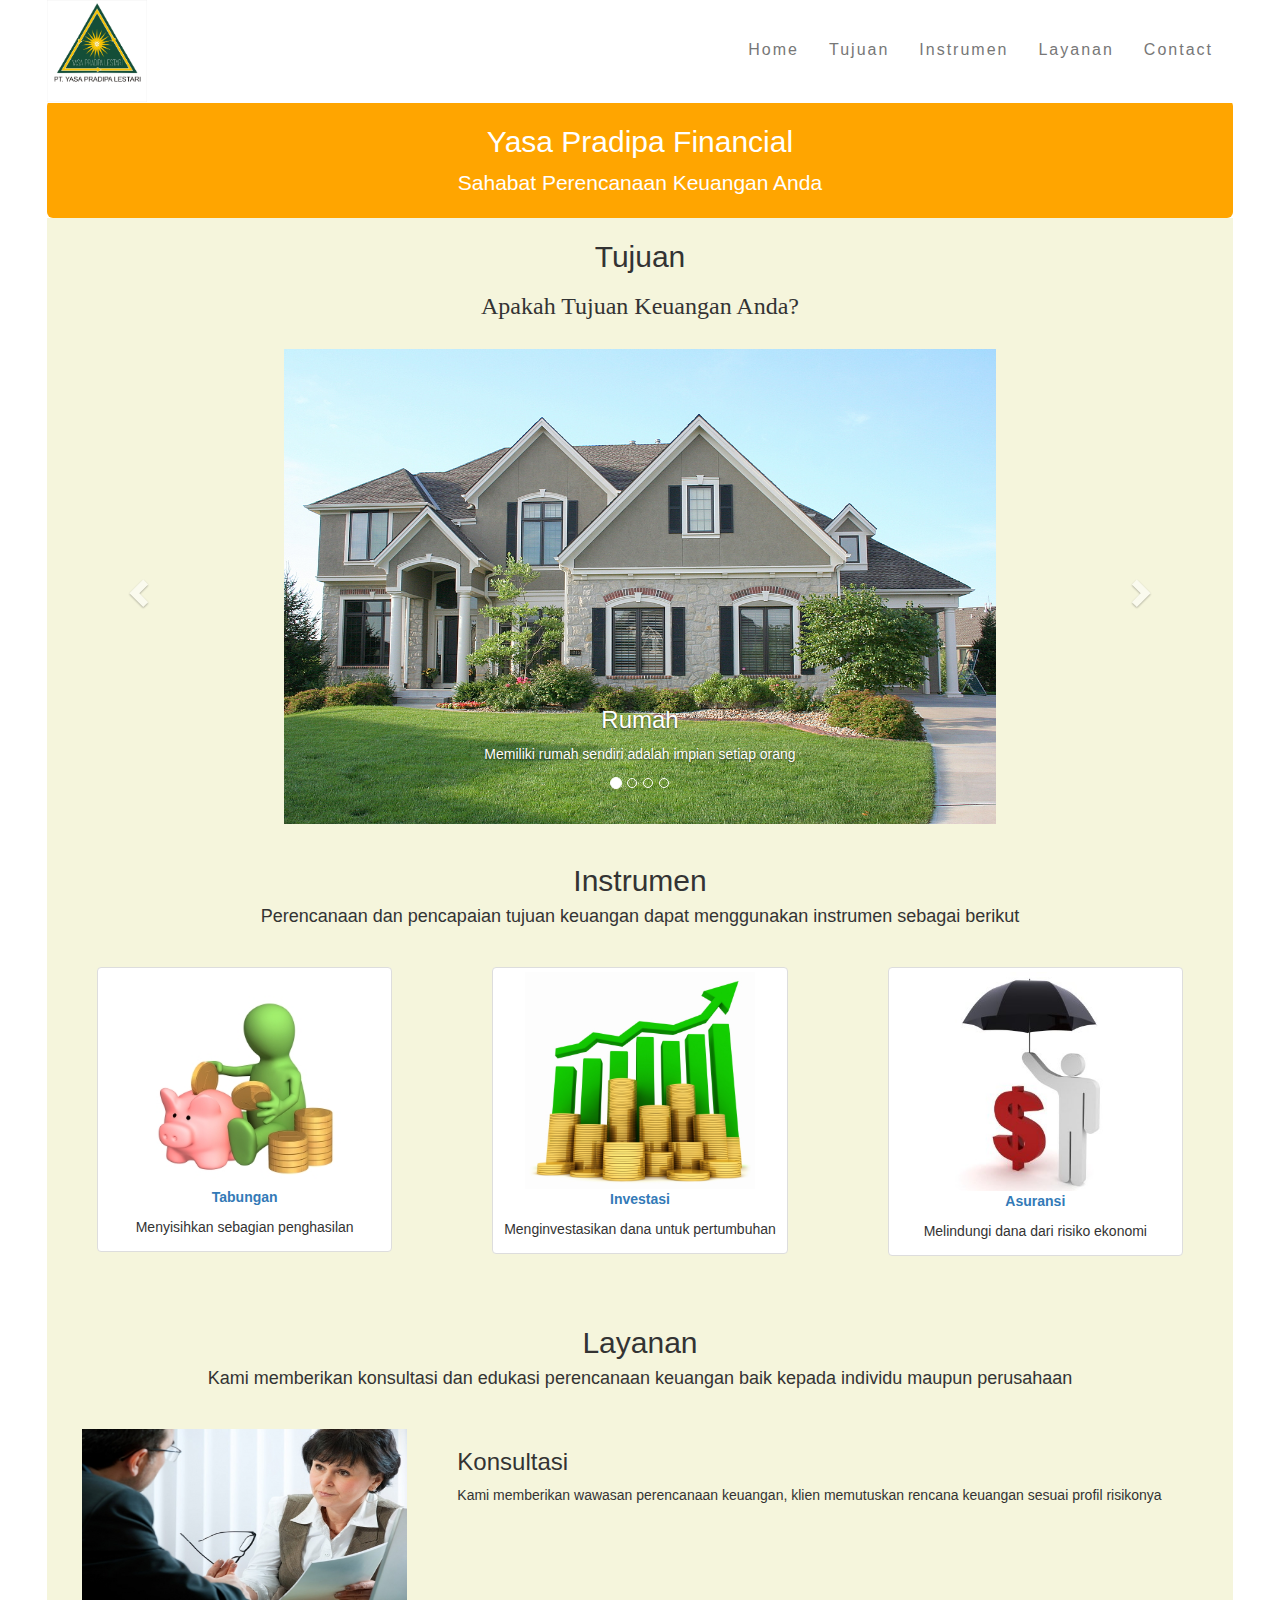
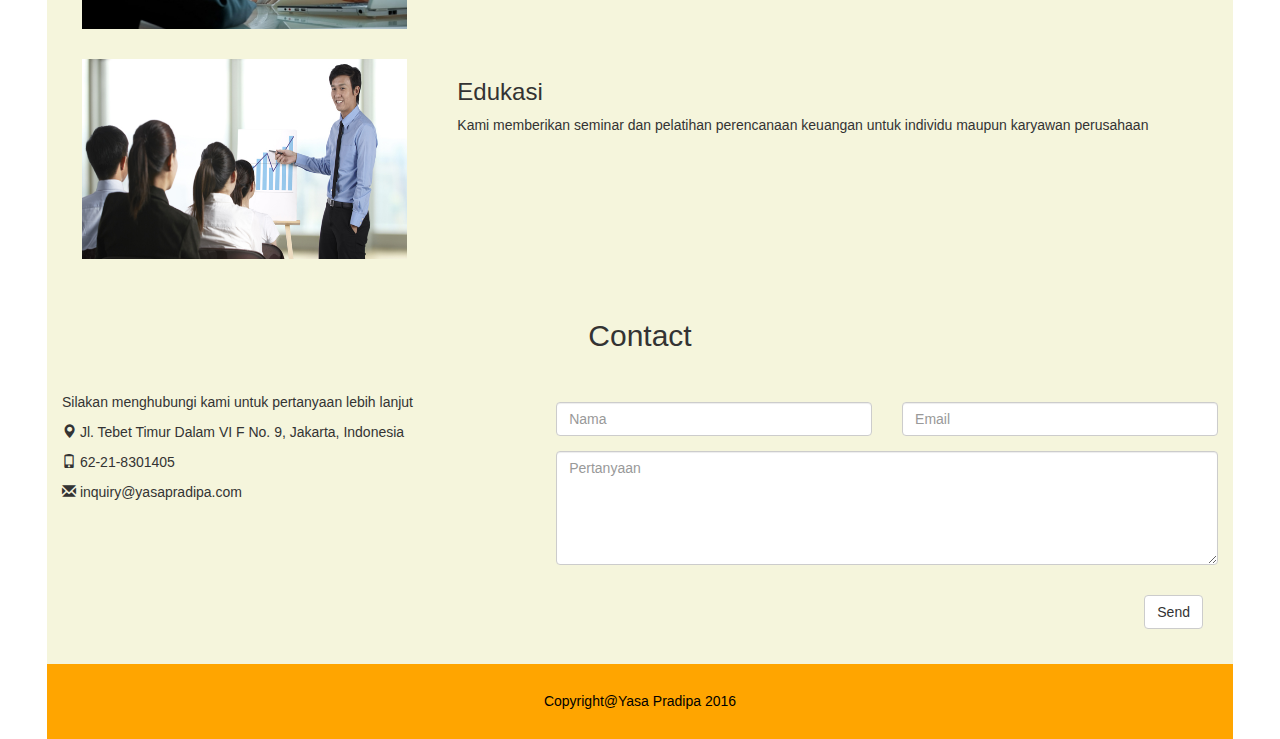
<file: index.html>
﻿<!DOCTYPE html>
<html lang="en">

<head>
  <title>yasapradipa</title>
  <meta charset="utf-8">
  <meta name="viewport" content="width=device-width, initial-scale=1">
  <link rel="stylesheet" type="text/css" href="css/bootstrap.css"/>
  <script src="js/jquery-2.2.0.min.js"></script>
  <script src="js/bootstrap.js"></script>
</head>

<body>

<nav class="navbar navbar-default navbar-fixed-top">
  <div class="container">
    <div class="navbar-header">
    <button type="button" class="navbar-toggle" data-toggle="collapse" data-target="#myNavbar">
        <span class="icon-bar"></span>
        <span class="icon-bar"></span>
        <span class="icon-bar"></span>                        
      </button>
     <a class="navbar-brand brand-name" href="index.html"><img class="img-responsive" src="image/PT YASA PRADIPA LESTARI LOGO.jpg" width="100"></a>
    </div>
    <div class="collapse navbar-collapse" id="myNavbar">
      <ul class="nav navbar-nav navbar-right">
        <li><a href="#home">Home</a></li>
        <li><a href="#tujuan">Tujuan</a></li>
        <li><a href="#instrumen">Instrumen</a></li>
        <li><a href="#layanan">Layanan</a></li>
        <li><a href="#contact">Contact</a></li>
      </ul>
    </div>
  </div>
</nav>

<div id="home">
<div class="container">
  <div class="jumbotron text-center" style="margin-bottom:-100px; padding-top:5px; padding-bottom:5px">
    <h2>Yasa Pradipa Financial</h2>
    <p>Sahabat Perencanaan Keuangan Anda</p> 
  </div>
</div>

 </div>

<div id="tujuan">
<div class="container text-center bg-grey">
 <div style="background-color:#f5f5dc; margin-top:100px; padding-top:2px; padding-bottom:0px">
 <h2>Tujuan</h2>
 <div style="font-family:'Comic Sans MS'">
  <h3>Apakah Tujuan Keuangan Anda?</h3>
  </div>
 
	<br>	
</div>
  <div id="myCarousel" class="carousel slide" data-ride="carousel" style="margin-bottom:-120px">
    <!-- Indicators -->
    <ol class="carousel-indicators">
      <li data-target="#myCarousel" data-slide-to="0" class="active"></li>
      <li data-target="#myCarousel" data-slide-to="1"></li>
      <li data-target="#myCarousel" data-slide-to="2"></li>
      <li data-target="#myCarousel" data-slide-to="3"></li>
    </ol>

    <!-- Wrapper for slides -->
    <div class="carousel-inner" role="listbox">

      <div class="item active">
        <img src="image/house2.jpg" alt="Rumah">
        <div class="carousel-caption">
          <h3>Rumah</h3>
          <p>Memiliki rumah sendiri adalah impian setiap orang</p>
        </div>
      </div>

      <div class="item">
        <img src="image/wisuda2.jpg" alt="Pendidikan">
        <div class="carousel-caption">
          <h3>Pendidikan</h3>
          <p>Memperoleh pendidikan setinggi mungkin untuk kesuksesan di masa depan</p>
        </div>
      </div>
    
      <div class="item">
        <img src="image/liburan1.jpg" alt="Liburan">
        <div class="carousel-caption">
          <h3>Liburan</h3>
          <p>Sejenak beristirahat dari rutinitas dan menambah wawasan baru</p>
        </div>
      </div>

      <div class="item">
        <img src="image/pensiun2.jpg" alt="Pensiun">
        <div class="carousel-caption">
          <h3>Pensiun</h3>
          <p>Menjalani masa tua dengan tenang dan bahagia</p>
        </div>
      </div>
  
    </div>

    <!-- Left and right controls -->
    <a class="left carousel-control" href="#myCarousel" role="button" data-slide="prev">
      <span class="glyphicon glyphicon-chevron-left" aria-hidden="true"></span>
      <span class="sr-only">Previous</span>
    </a>
    <a class="right carousel-control" href="#myCarousel" role="button" data-slide="next">
      <span class="glyphicon glyphicon-chevron-right" aria-hidden="true"></span>
      <span class="sr-only">Next</span>
    </a>
  </div>
</div>
</div>

<br>

<div id="instrumen">
<div class="container text-center bg-grey" style="margin-bottom:-100px;">
<div style="background-color:#f5f5dc; margin-top:100px; padding-top:20px; padding-bottom:20px">
  <h2>Instrumen</h2>
  <h4>Perencanaan dan pencapaian tujuan keuangan dapat menggunakan instrumen sebagai berikut</h4>
  <br>
  <div class="row text-center">
    <div class="col-sm-4">
      <div class="thumbnail">
        <img src="image/saving.jpg" alt="Tabungan" width="200">
        <p><strong><a href="tabungan.html">Tabungan</a></strong></p>
        <p>Menyisihkan sebagian penghasilan</p>
      </div>
    </div>
    <div class="col-sm-4">
      <div class="thumbnail">
        <img src="image/investment.jpg" alt="Investasi" width="230">
        <p><strong><a href="investasi.html">Investasi</a></strong></p>
        <p>Menginvestasikan dana untuk pertumbuhan</p>
      </div>
    </div>
    <div class="col-sm-4">
      <div class="thumbnail">
        <img src="image/insurance5.jpg" alt="Asuransi" width="220">
        <p><strong><a href="asuransi.html">Asuransi</a></strong></p>
        <p>Melindungi dana dari risiko ekonomi</p>
      </div>
    </div>   
</div>
</div>
</div>
</div>

<div id="layanan">
<div class="container bg-grey text-center">
<div style="background-color:#f5f5dc; margin-top:100px; padding-top:10px; padding-bottom:100px; margin-bottom:-70px">
	<h2>Layanan</h2>
	<h4>Kami memberikan konsultasi dan edukasi perencanaan keuangan baik kepada individu maupun perusahaan</h4>
	<br>
	<div class="row">
    	<div class="col-sm-4">
      	<img src="image/konsultasi1.jpg" width="325" height="200">
    	</div>
    	<div class="col-sm-8 text-left">
      		<h3>Konsultasi</h3>
      			<p>Kami memberikan wawasan perencanaan keuangan, klien memutuskan rencana keuangan sesuai profil risikonya</p> 
     	</div>
     	</div>
     <br>	
     <div class="row">
    	<div class="col-sm-4">
      	<img src="image/pelatihan1.jpg" width="325" height="200">
    	</div>
		<div class="col-sm-8 text-left">
      		<h3>Edukasi</h3> 
      			<p>Kami memberikan seminar dan pelatihan perencanaan keuangan untuk individu maupun karyawan perusahaan</p>
    	</div>
	</div>
</div>
</div>
</div>

<div id="contact">
<div class="container bg-grey">
<div style="background-color:#f5f5dc; padding-top:10px; padding-bottom:20px">

  <h2 class="text-center">Contact</h2>
  <br>
  <div class="row">
    <div class="col-sm-5">
      <p>Silakan menghubungi kami untuk pertanyaan lebih lanjut</p>
      <p><span class="glyphicon glyphicon-map-marker"></span> Jl. Tebet Timur Dalam VI F No. 9, Jakarta, Indonesia </p>
      <p><span class="glyphicon glyphicon-phone"></span> 62-21-8301405 </p>
      <p><span class="glyphicon glyphicon-envelope"></span> inquiry@yasapradipa.com</p>	   
    </div>
    <div class="col-sm-7">
      <div class="row" style="margin-left:-15px; margin-right:-15px;">
        <div class="col-sm-6 form-group">
          <input class="form-control" id="nama" name="nama" placeholder="Nama" type="text" required>
        </div>
        <div class="col-sm-6 form-group">
          <input class="form-control" id="email" name="email" placeholder="Email" type="email" required>
        </div>
      </div>
      <textarea class="form-control" id="pertanyaan" name="pertanyaan" placeholder="Pertanyaan" rows="5"></textarea><br>
      <div class="row">
        <div class="col-sm-12 form-group">
          <button class="btn btn-default pull-right" type="submit">Send</button>
        </div>
      </div>	
    </div>
  </div>
</div>
</div>
</div>

<div class="container bg-grey">
<div style="background-color:#ffa500;text-align:center;color:black;padding-top:20px;padding-bottom:20px">
<footer>
<h5>Copyright@Yasa Pradipa 2016</h5> 
</footer>
</div>
</div>

</body>

</html>
</file>
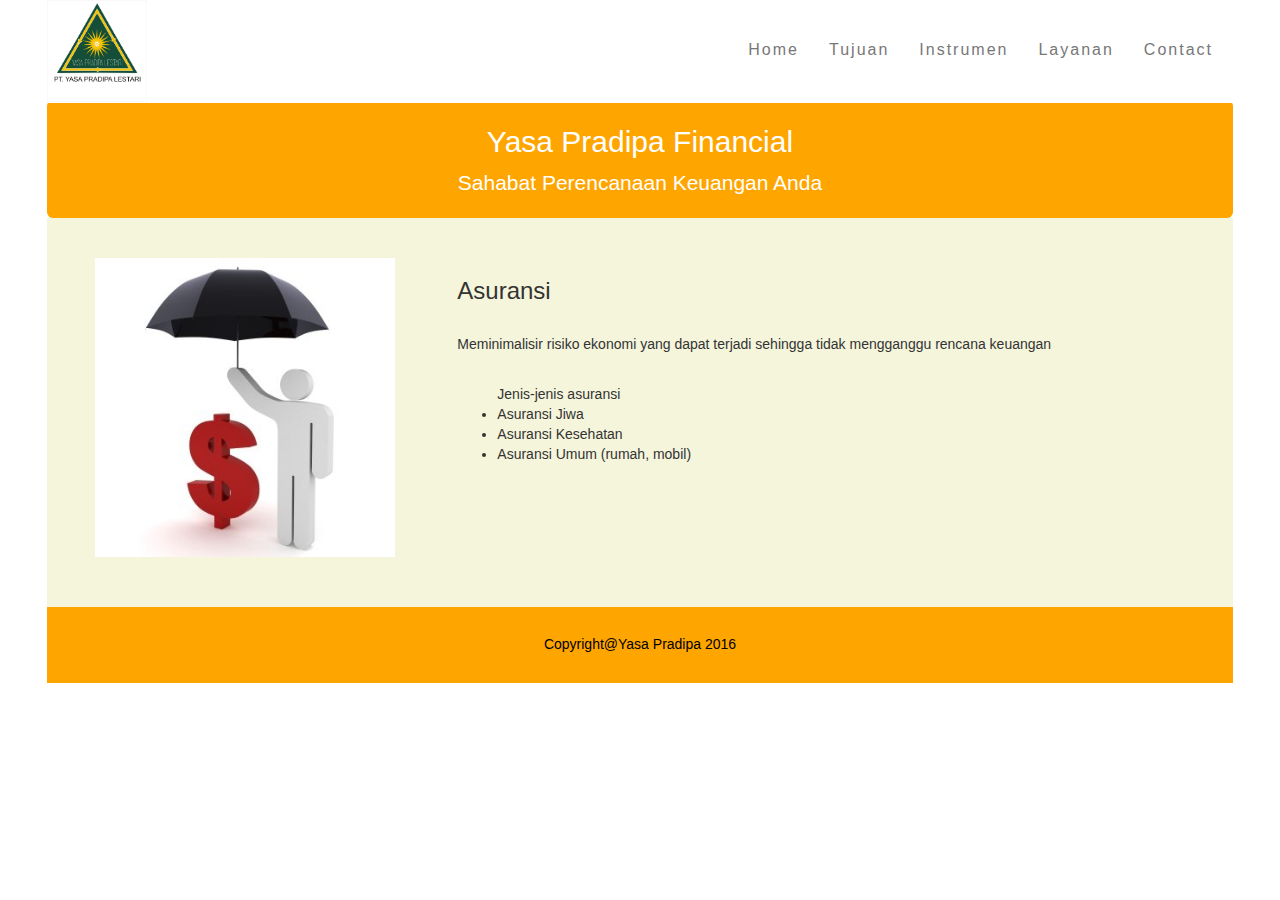
<file: asuransi.html>
﻿<!DOCTYPE html>
<html lang="en">

<head>
  <title>yasapradipa</title>
  <meta charset="utf-8">
  <meta name="viewport" content="width=device-width, initial-scale=1">
  <link rel="stylesheet" type="text/css" href="css/bootstrap.css"/>
  <script src="js/jquery-2.2.0.min.js"></script>
  <script src="js/bootstrap.js"></script>
</head>

<body>

<nav class="navbar navbar-default navbar-fixed-top nav-container">
  <div class="container">
    <div class="navbar-header">
      <button type="button" class="navbar-toggle" data-toggle="collapse" data-target="#myNavbar">
        <span class="icon-bar"></span>
        <span class="icon-bar"></span>
        <span class="icon-bar"></span>
      </button>
      
      <a class="navbar-brand brand-name" href="index.html"><img class="img-responsive" src="image/PT YASA PRADIPA LESTARI LOGO.jpg" width="100"></a>

       
    </div>
    <div class="collapse navbar-collapse" id="myNavbar">
      <ul class="nav navbar-nav navbar-right">
        <li><a href="index.html#home">Home</a></li>
        <li><a href="index.html#tujuan">Tujuan</a></li>
        <li><a href="index.html#instrumen">Instrumen</a></li>
        <li><a href="index.html#layanan">Layanan</a></li>
        <li><a href="index.html#contact">Contact</a></li>
      </ul>
    </div>
  </div>
</nav>

<div id="home">
<div class="container">
  <div class="jumbotron text-center" style="margin-bottom:-100px; padding-top:5px; padding-bottom:5px">
    <h2>Yasa Pradipa Financial</h2>
    <p>Sahabat Perencanaan Keuangan Anda</p> 
  </div>
</div>
</div>

<div id="asuransi.html">
<div class="container bg-grey text-center">
<div style="background-color:#f5f5dc; margin-top:100px; padding-top:30px; padding-bottom:50px">
	<div class="row">
    	<div class="col-sm-4">
      	<img src="image/insurance5.jpg" width="300" >
    	</div>
    	<div class="col-sm-8 text-left">
      		<h3>Asuransi</h3>
      		<br>
      		<p>Meminimalisir risiko ekonomi yang dapat terjadi sehingga tidak mengganggu rencana keuangan</p> 
      		<br>
      		<ul>Jenis-jenis asuransi
      			<li>Asuransi Jiwa</li>
      			<li>Asuransi Kesehatan</li>
      			<li>Asuransi Umum (rumah, mobil)</li>
      		</ul>      		  			
       	</div>
     </div>
</div>
</div>
</div>

<div class="container bg-grey">
<div style="background-color:#ffa500;text-align:center;color:black;padding-top:20px;padding-bottom:20px">
<footer>
<h5>Copyright@Yasa Pradipa 2016</h5> 
</footer>
</div>
</div>

</body>

</html>
</file>
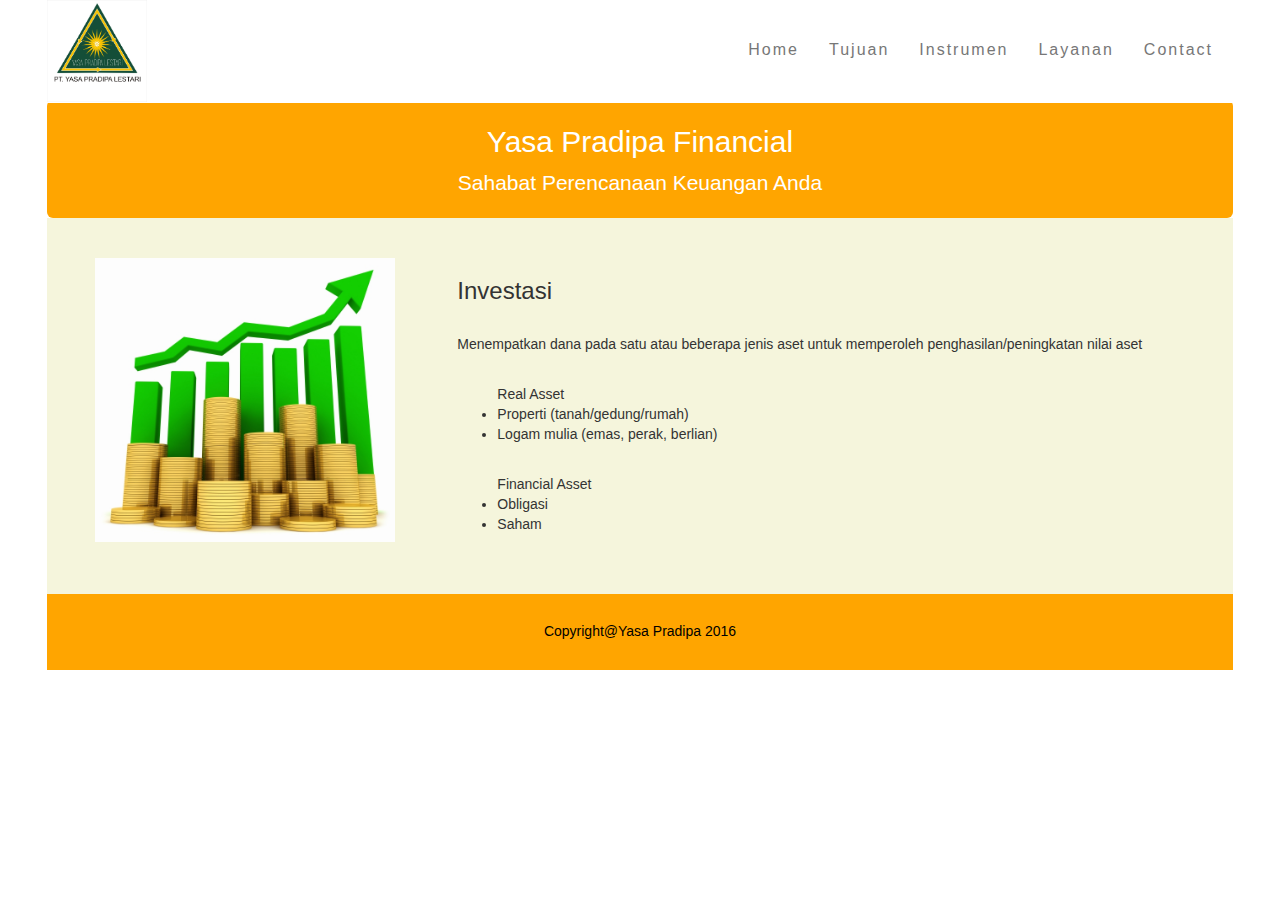
<file: investasi.html>
﻿<!DOCTYPE html>
<html lang="en">

<head>
  <title>yasapradipa</title>
  <meta charset="utf-8">
  <meta name="viewport" content="width=device-width, initial-scale=1">
  <link rel="stylesheet" type="text/css" href="css/bootstrap.css"/>
  <script src="js/jquery-2.2.0.min.js"></script>
  <script src="js/bootstrap.js"></script>
</head>

<body>

<nav class="navbar navbar-default navbar-fixed-top nav-container">
  <div class="container">
    <div class="navbar-header">
      <button type="button" class="navbar-toggle" data-toggle="collapse" data-target="#myNavbar">
        <span class="icon-bar"></span>
        <span class="icon-bar"></span>
        <span class="icon-bar"></span>
      </button>
                
    </div><a class="navbar-brand brand-name" href="index.html"><img class="img-responsive" style="margin-top:10px" src="image/PT YASA PRADIPA LESTARI LOGO.jpg" width="100"></a>

    <div class="collapse navbar-collapse" id="myNavbar">
      <ul class="nav navbar-nav navbar-right">
       	<li><a href="index.html#home">Home</a></li>
        <li><a href="index.html#tujuan">Tujuan</a></li>
        <li><a href="index.html#instrumen">Instrumen</a></li>
        <li><a href="index.html#layanan">Layanan</a></li>
        <li><a href="index.html#contact">Contact</a></li>
      </ul>
    </div>
  </div>
</nav>

<div id="home">
<div class="container">
  <div class="jumbotron text-center" style="margin-bottom:-100px; padding-top:5px; padding-bottom:5px">
    <h2>Yasa Pradipa Financial</h2>
    <p>Sahabat Perencanaan Keuangan Anda</p> 
  </div>
</div>
</div>

<div id="investasi.html">
<div class="container bg-grey text-center">
<div style="background-color:#f5f5dc; margin-top:100px; padding-top:30px; padding-bottom:50px">
	<div class="row">
    	<div class="col-sm-4">
      	<img src="image/investment.jpg" width="300" >
    	</div>
    	<div class="col-sm-8 text-left">
      		<h3>Investasi</h3>
      		<br>
      		<p>Menempatkan dana pada satu atau beberapa jenis aset untuk memperoleh penghasilan/peningkatan nilai aset</p> 
      		<br>
      		<ul>Real Asset
      			<li>Properti (tanah/gedung/rumah)</li>
      			<li>Logam mulia (emas, perak, berlian)</li>
      		</ul>
      		<br>
      		<ul>Financial Asset
      			<li>Obligasi</li>
      			<li>Saham</li>
      		</ul>	  			
     	</div>
     </div>
</div>
</div>
</div>

<div class="container bg-grey">
<div style="background-color:#ffa500;text-align:center;color:black;padding-top:20px;padding-bottom:20px">
<footer>
<h5>Copyright@Yasa Pradipa 2016</h5> 
</footer>
</div>
</div>

</body>

</html>
</file>
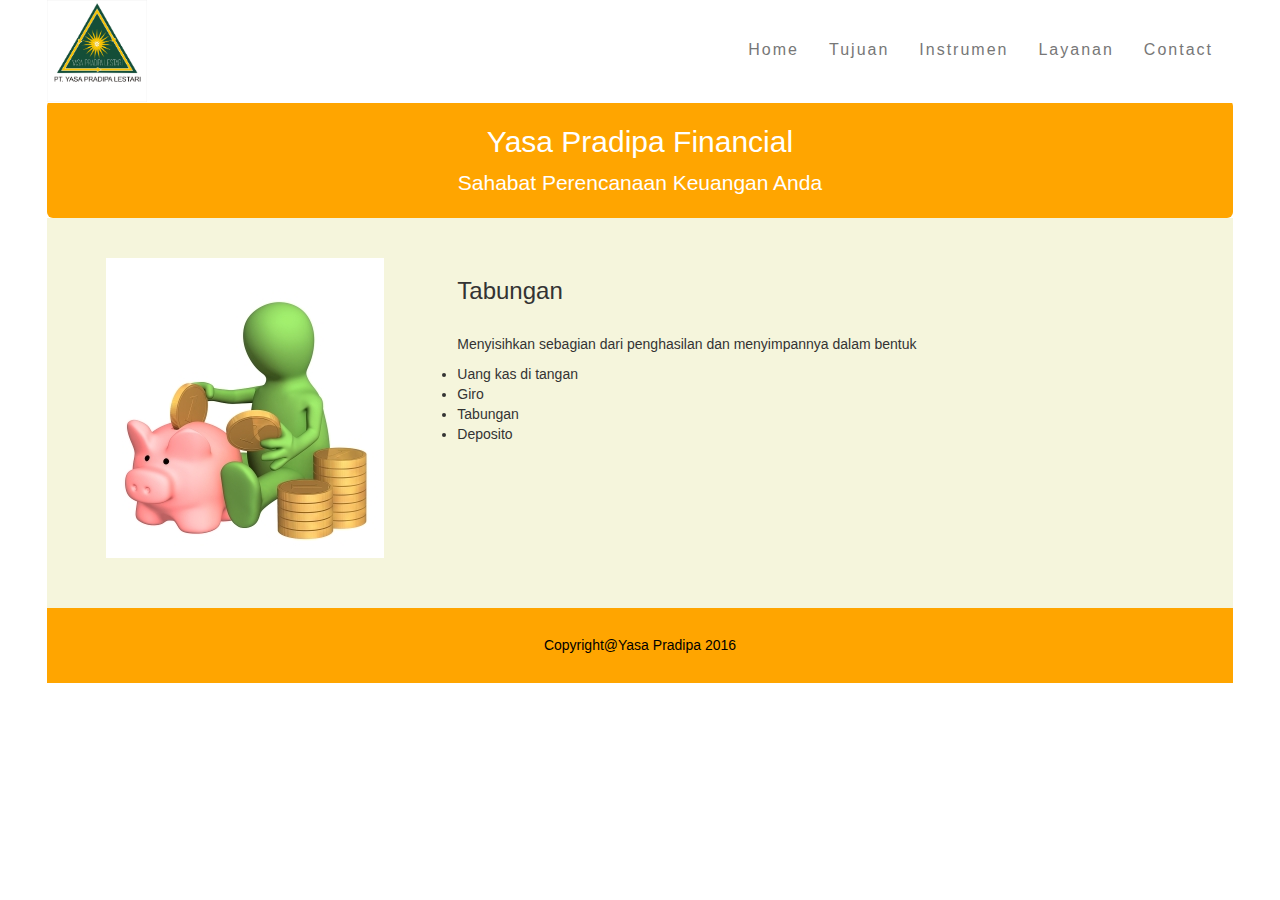
<file: tabungan.html>
﻿<!DOCTYPE html>
<html lang="en">

<head>
  <title>yasapradipa</title>
  <meta charset="utf-8">
  <meta name="viewport" content="width=device-width, initial-scale=1">
  <link rel="stylesheet" type="text/css" href="css/bootstrap.css"/>
  <script src="js/jquery-2.2.0.min.js"></script>
  <script src="js/bootstrap.js"></script>
</head>

<body>

<nav class="navbar navbar-default navbar-fixed-top nav-container">
  <div class="container">
    <div class="navbar-header">
      <button type="button" class="navbar-toggle" data-toggle="collapse" data-target="#myNavbar">
        <span class="icon-bar"></span>
        <span class="icon-bar"></span>
        <span class="icon-bar"></span>
      </button>
      
      <a class="navbar-brand brand-name" href="index.html"><img class="img-responsive" src="image/PT YASA PRADIPA LESTARI LOGO.jpg" width="100"></a>
      
    </div>
    <div class="collapse navbar-collapse" id="myNavbar">
      <ul class="nav navbar-nav navbar-right">
        <li><a href="index.html#home">Home</a></li>
        <li><a href="index.html#tujuan">Tujuan</a></li>
        <li><a href="index.html#instrumen">Instrumen</a></li>
        <li><a href="index.html#layanan">Layanan</a></li>
        <li><a href="index.html#contact">Contact</a></li>
      </ul>
    </div>
  </div>
</nav>

<div id="home">
<div class="container">
  <div class="jumbotron text-center" style="margin-bottom:-100px; padding-top:5px; padding-bottom:5px">
    <h2>Yasa Pradipa Financial</h2>
    <p>Sahabat Perencanaan Keuangan Anda</p> 
  </div>
</div>
</div>

<div id="tabungan.html">
<div class="container bg-grey text-center">
<div style="background-color:#f5f5dc; margin-top:100px; padding-top:30px; padding-bottom:50px">
	<div class="row">
    	<div class="col-sm-4">
      	<img src="image/saving.jpg" >
    	</div>
    	<div class="col-sm-8 text-left">
      		<h3>Tabungan</h3>
      		<br>
      		<p>Menyisihkan sebagian dari penghasilan dan menyimpannya dalam bentuk</p> 
      			<li>Uang kas di tangan</li>
      			<li>Giro</li>
      			<li>Tabungan</li>
      			<li>Deposito</li>
     	</div>
     </div>
</div>
</div>
</div>

<div class="container bg-grey">
<div style="background-color:#ffa500;text-align:center;color:black;padding-top:20px;padding-bottom:20px">
<footer>
<h5>Copyright@Yasa Pradipa 2016</h5> 
</footer>
</div>
</div>

</body>

</html>
</file>
